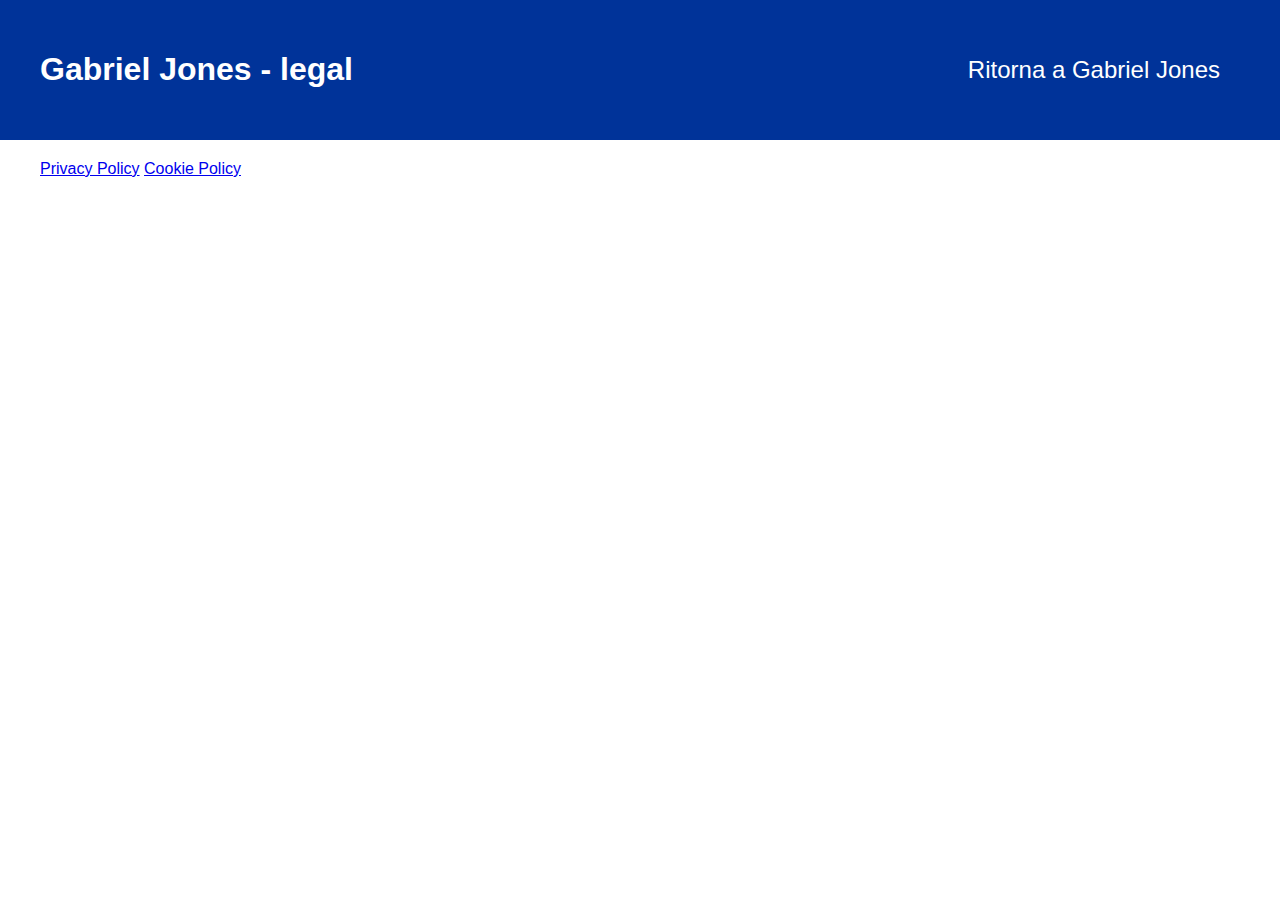
<file: legal.html>
<!DOCTYPE html>
<html lang="it">
<head>
    <meta charset="UTF-8">
    <meta name="viewport" content="width=device-width, initial-scale=1.0">
    <title>Lega</title>
    <style>
        table {
            border-collapse: collapse;
        }

        td {
            border: 1px solid transparent;
        }
        
        body {
            font-family: Arial, sans-serif;
            margin: 0;
            padding: 0;
            word-wrap: break-word; /* Aggiunta della regola per avvolgere le parole */
        }

        .container {
            max-width: 1200px;
            margin: 0 auto;
            padding: 20px;
        }
        
        .navbar {
            background-color: #003399;
            color: #fff;
            padding: 10px 0;
        }

        .navbar .container {
            display: flex;
            justify-content: space-between;
            align-items: center;
        }

        .navbar ul {
            list-style-type: none;
            margin: 0;
            padding: 0;
        }

        .navbar ul li {
            display: inline;
            margin-right: 20px;
        }

        .navbar ul li a {
            color: #fff;
            text-decoration: none;
            font-size: 1.5em; /* Imposta la dimensione del testo dell'header */
        }
        
        .main-content {
            padding: 20px;
        }

        /* Footer */
        footer {
            background-color: #003399;
            color: #fff;
            padding: 10px 0;
            text-align: center;
        }

        #logo {
            height: 1.5em; /* Altezza pari a 1.5 volte l'altezza del testo dell'header */
            vertical-align: middle; /* Allinea verticalmente il logo al centro */
        }
    </style>
</head>
<body>
    <div class="navbar">
        <div class="container">
            <h1>Gabriel Jones - legal</h1>
            <nav>
                <ul>
                    <li><a href="https://gabbystudios.github.io/GabrielJones/">Ritorna a Gabriel Jones</a></li>
                </ul>
            </nav>
        </div>
    </div>

    <!-- Contenuto principale -->
    <div class="main-content container">
        
        <a href="https://www.iubenda.com/privacy-policy/18177087" class="iubenda-white iubenda-noiframe iubenda-embed iubenda-noiframe " title="Privacy Policy ">Privacy Policy</a><script type="text/javascript">(function (w,d) {var loader = function () {var s = d.createElement("script"), tag = d.getElementsByTagName("script")[0]; s.src="https://cdn.iubenda.com/iubenda.js"; tag.parentNode.insertBefore(s,tag);}; if(w.addEventListener){w.addEventListener("load", loader, false);}else if(w.attachEvent){w.attachEvent("onload", loader);}else{w.onload = loader;}})(window, document);</script>
        <a href="https://www.iubenda.com/privacy-policy/18177087/cookie-policy" class="iubenda-white iubenda-noiframe iubenda-embed iubenda-noiframe " title="Cookie Policy ">Cookie Policy</a><script type="text/javascript">(function (w,d) {var loader = function () {var s = d.createElement("script"), tag = d.getElementsByTagName("script")[0]; s.src="https://cdn.iubenda.com/iubenda.js"; tag.parentNode.insertBefore(s,tag);}; if(w.addEventListener){w.addEventListener("load", loader, false);}else if(w.attachEvent){w.attachEvent("onload", loader);}else{w.onload = loader;}})(window, document);</script>
</body>
</html>
</file>
